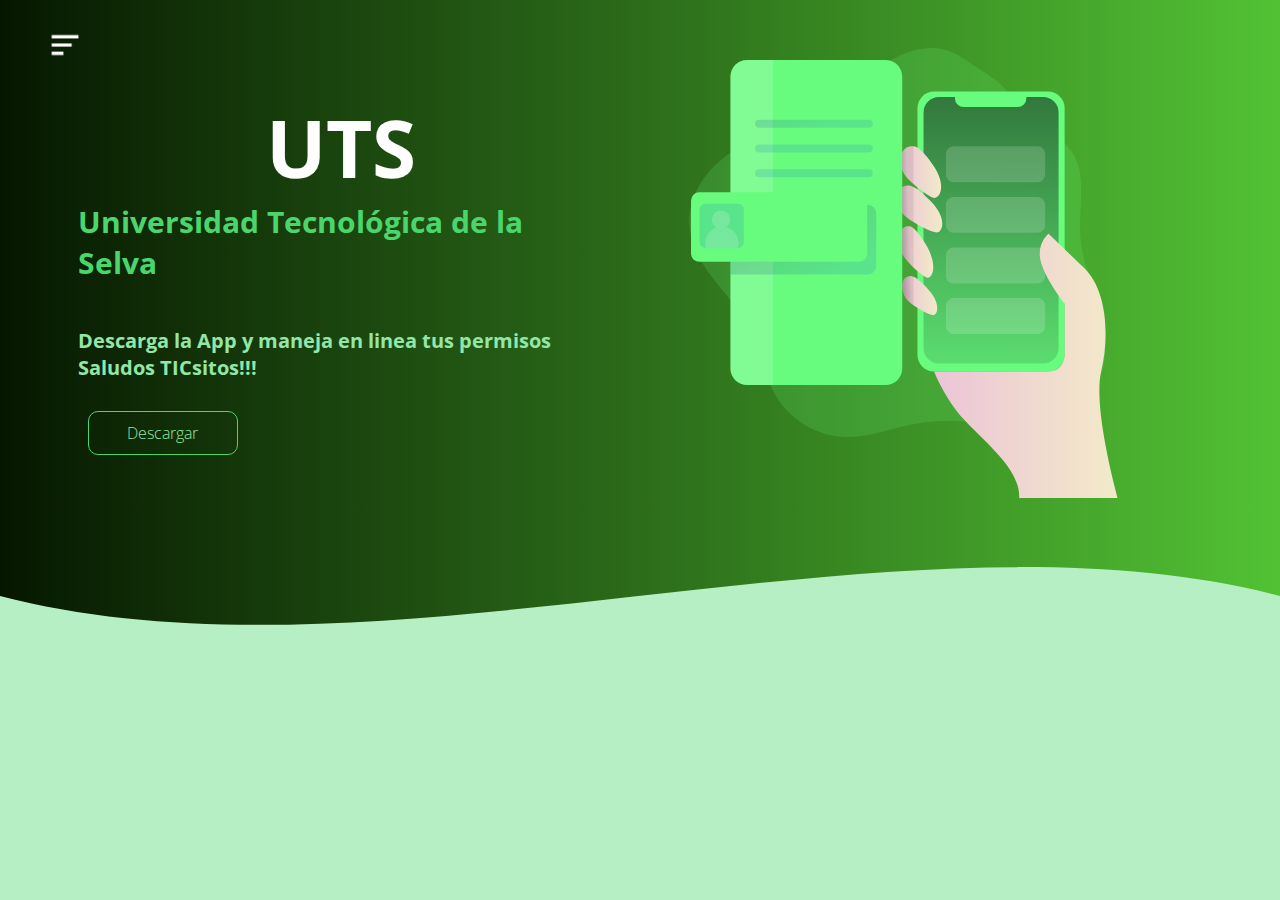
<file: index.html>
<!DOCTYPE html>
<html lang="es">

<head>
    <meta charset="UTF-8">
    <meta name="viewport" content="width=device-width, initial-scale=1.0">
    <meta http-equiv="X-UA-Compatible" content="ie=edge">
    <title>Landing Page</title>
    <link rel="stylesheet" href="css/estilos.css">
    <link href="https://fonts.googleapis.com/css?family=Open+Sans:300,400,700,800&display=swap" rel="stylesheet"> 
</head>

<body>
    <header>
        <div class="container">
            <nav>
                <a href="#" id="icono" class="icono"><img src="img/menu-alt-right-regular-24.png" class="img-icon"></a>
                <div class="enlaces uno" id="enlaces">
                    <a href="">Inicio</a>
                    <a href="login/index.html">Iniciar Sesión</a>
                    <a href="">Acerca de</a>
                    <a href="web/contacto.html">Contacto</a>
                </div>
            </nav>
            <div class="textos">

                <h1>UTS</h1>
                <h2>Universidad Tecnológica de la Selva</h2><br><br>
                <h4>Descarga la App y maneja en linea tus permisos
                <p>Saludos TICsitos!!!</h4>

                <a href="#">Descargar</a>
            </div>
            <img src="img/Mobile Phone_Monochromatic.svg" alt="">
        </div>
    </header>

    <!-- este bloque de codigo hace el efecto de ola de mar en el color del la pagina ya que
    wave significa ¡hola de mar! -->
    <div class="wave">
        <div style="height: 150px; overflow: hidden;" >
            <svg viewBox="0 0 500 150" preserveAspectRatio="none" style="height: 100%; width: 100%;">
                <path d="M0.00,49.98 C150.00,150.00 349.20,-50.00 500.00,49.98 L500.00,150.00 L0.00,150.00 Z" 
                style="stroke: none; fill: #B7EFC5;">
                </path>
            </svg>
        </div>
    </div>

    <script src="js/script.js"></script>
</body>

</html>
</file>
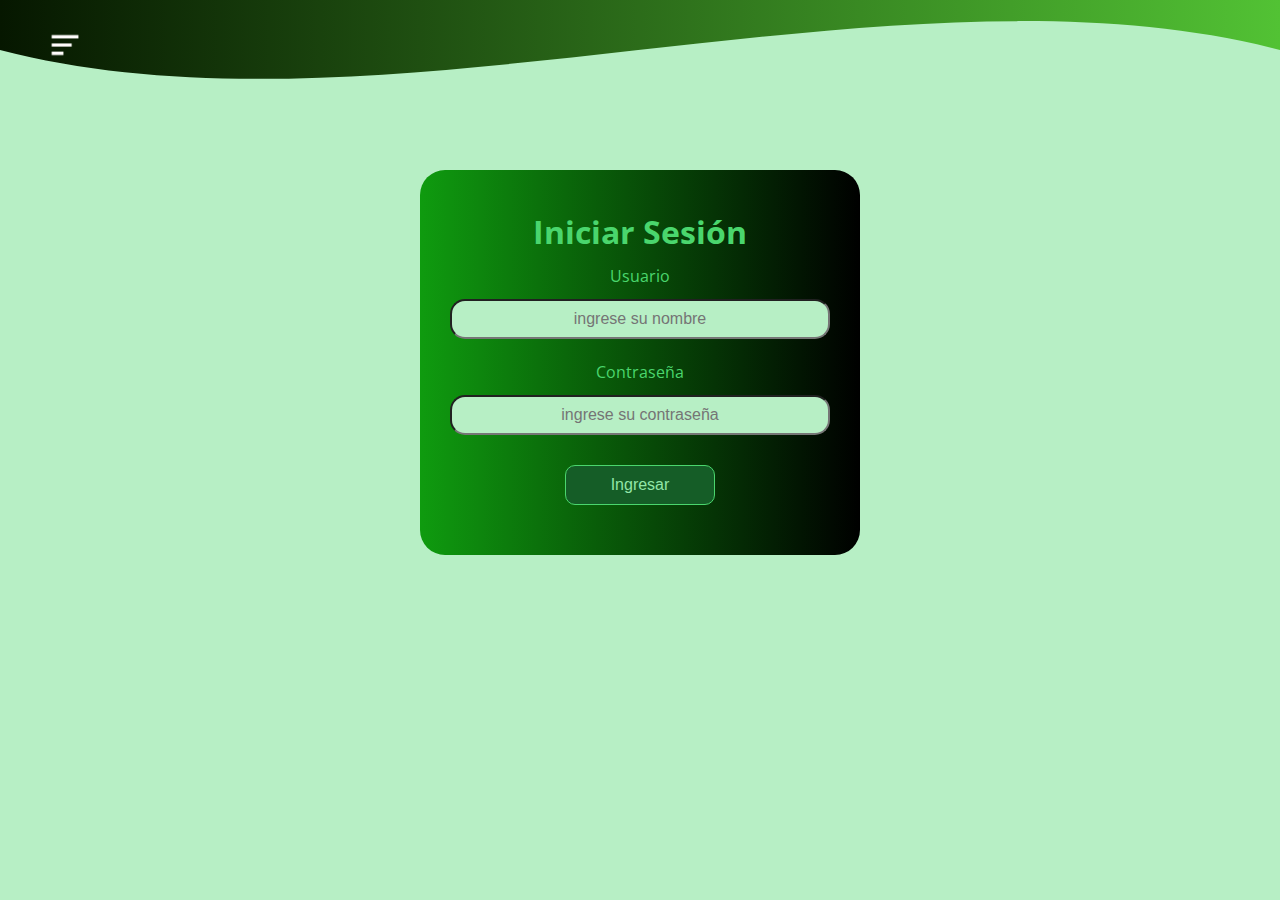
<file: login/index.html>
<!DOCTYPE html>
<html lang="es">
<head>
    <meta charset="UTF-8">
    <meta name="viewport" content="width=device-width, initial-scale=1.0">
    <title>login</title>
    <link rel="stylesheet" href="css/login.css">
    <link href="https://fonts.googleapis.com/css?family=Open+Sans:300,400,700,800&display=swap" rel="stylesheet"> 
</head>
<body>
    <header>
        <div class="container">
            <nav>
                <a href="#" id="icono" class="icono"><img src="../img/menu-alt-right-regular-24.png" class="img-icon"></a>
                <div class="enlaces uno" id="enlaces">
                    <a href="../index.html">Inicio</a>
                    <a href="index.html">Iniciar Sesión</a>
                    <a href="">Acerca de</a>
                    <a href="../web/contacto.html">Contacto</a>
                </div>
            </nav>
        </div>
    </header>

    <!-- este bloque de codigo hace el efecto de ola de mar en el color del la pagina ya que
    wave significa ¡hola de mar! -->
    <div class="wave">
        <div style="height: 150px; overflow: hidden;" >
            <svg viewBox="0 0 500 150" preserveAspectRatio="none" style="height: 100%; width: 100%;">
                <path d="M0.00,49.98 C150.00,150.00 349.20,-50.00 500.00,49.98 L500.00,150.00 L0.00,150.00 Z" 
                style="stroke: none; fill: #B7EFC5;">
                </path>
            </svg>
        </div>
    </div>
   <form action="validar.php" method="post">
   <h1 class="animate__animated animate__backInLeft">Iniciar Sesión</h1>
   <p>Usuario <input type="text" placeholder="ingrese su nombre" name="nombre" autocomplete="off"></p><br>
   <p>Contraseña <input type="password" placeholder="ingrese su contraseña" name="passwd"></p>
   <input type="submit" value="Ingresar">
   
   </form> 

   <script src="../js/script.js"></script>
</body>
</html>
</file>
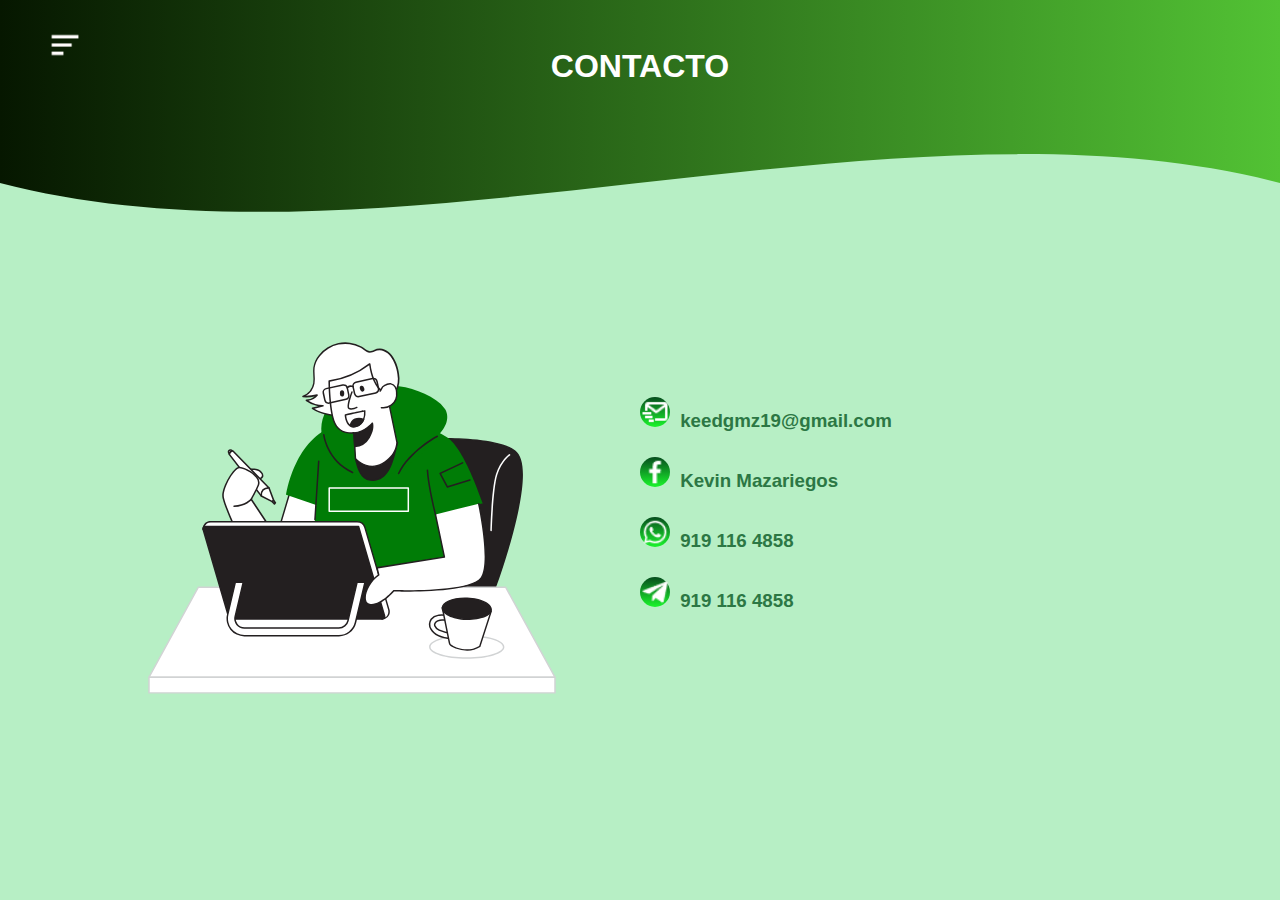
<file: web/contacto.html>
<!DOCTYPE html>
<html lang="en">
<head>
    <meta charset="UTF-8">
    <meta http-equiv="X-UA-Compatible" content="IE=edge">
    <meta name="viewport" content="width=device-width, initial-scale=1.0">
    <link rel="stylesheet" href="../css/estilos.css">
    <title>Contacto</title>
</head>
<body>
    <header>
        <div class="container">
            <nav>
                <a href="#" id="icono" class="icono"><img src="../img/menu-alt-right-regular-24.png" class="img-icon"></a>
                <div class="enlaces uno" id="enlaces">
                    <a href="../index.html">Inicio</a>
                    <a href="../login/index.html">Iniciar Sesión</a>
                    <a href="">Acerca de</a>
                    <a href="contacto.html">Contacto</a>
                </div>
            </nav>
        </div>
        <h1>CONTACTO</h1>
    </header>

    <!-- este bloque de codigo hace el efecto de ola de mar en el color del la pagina ya que
    wave significa ¡hola de mar! -->
    <div class="wave">
        <div style="height: 150px; overflow: hidden;" >
            <svg viewBox="0 0 500 150" preserveAspectRatio="none" style="height: 100%; width: 100%;">
                <path d="M0.00,49.98 C150.00,150.00 349.20,-50.00 500.00,49.98 L500.00,150.00 L0.00,150.00 Z" 
                style="stroke: none; fill: #B7EFC5;">
                </path>
            </svg>
        </div>
    </div>

    <section class="contenedor" id="servicio">
        <div class="contenedor-servicio">
            <img src="../img/Designer _Flatline.svg" alt="">
            <div class="checklist-servicio">
                <div class="service">
                    <a href="">
                        <h3 class="n-service">
                            <span class="number"><img style="width: 30px; height: 30px;" src="../img/mail-send-regular-24.png" alt=""></span>
                            keedgmz19@gmail.com
                        </h3>
                    </a>
                    <a href="">
                        <h3 class="n-service">
                            <span class="number"><img style="width: 30px; height: 30px;" src="../img/facebook-logo-24.png" alt=""></span>
                            Kevin Mazariegos
                        </h3>
                    </a>
                    <a href="">
                        <h3 class="n-service">
                            <span class="number"><img style="width: 30px; height: 30px;" src="../img/whatsapp-logo-24.png" alt=""></span>
                            919 116 4858
                        </h3>
                    </a>
                    <a href="">
                        <h3 class="n-service">
                            <span class="number"><img style="width: 30px; height: 30px;" src="../img/telegram-logo-24.png" alt=""></span>
                            919 116 4858
                        </h3>
                    </a>
                </div>
            </div>
        </div>
    </section>


    <script src="../js/script.js"></script>
</body>
</html>
</file>
<file: css/estilos.css>
*{
    margin:0;
    padding: 0;
    box-sizing: border-box;
}

body{
    font-family: 'Open Sans', sans-serif;
    background-color: #B7EFC5;
}

nav{
    position: fixed;
    top: 20px;
    left: 20px;
    display: flex;
    justify-content: flex-start;
}

h1{
    color: #fff;
    text-align: center;
    animation: arriba 1s ease-in;
}

nav a{
    color:#2DC653;
    text-decoration: none;
}

.img-icon{
    width: 40px;
    height: 40px;
}

.icono{
    display: block;
    z-index: 100000000;
    animation: moverIzquierda 1s ease-in;
}

header{
    background: #52c234;  /* fallback for old browsers */
    background: -webkit-linear-gradient(to right, #061700, #52c234);  /* Chrome 10-25, Safari 5.1-6 */
    background: linear-gradient(to right, #061700, #52c234); /* W3C, IE 10+/ Edge, Firefox 16+, Chrome 26+, Opera 12+, Safari 7+ */
    height: auto;
    padding: 48px;
    width: 100%;
}

.container{
    width: 95%;
    max-width: 1200px;
    display: flex;
    align-items: center;
    justify-content: space-around;
    margin: auto;
}

div a{
    margin: 0 10px;
    border-radius: 5px;
    padding: 5px 15px;
    color: #fff;
}

img{
    display: block;
    height: 450px;
    object-fit: cover;
    animation: arriba 1s ease-in;
}

.textos{
    width: 50%;
    color:#4AD66D;
}

.textos h1{
    font-size:80px;
    animation: moverDerecha 1s ease-in;

}

.textos h2{
    font-size:30px;
    animation: moverIzquierda 1s ease-in;
}

.textos h4{
    font-size: 20px;
    animation: moverDerecha 1s ease-in;
    color: #92E6A7;
}

.textos a{
    display: inline-block;
    color:#92E6A7;
    font-weight: 300;
    text-decoration: none;
    margin-top: 30px;
    border: 1px solid #4AD66D;
    width: 150px;
    border-radius: 10px;
    text-align: center;
    padding: 10px 0;
    animation: arriba 1s ease-in;
}

.textos a:active, a:hover{
    background: #56ab2f;  /* fallback for old browsers */
    background: -webkit-linear-gradient(to right, #a8e063, #56ab2f);  /* Chrome 10-25, Safari 5.1-6 */
    background: linear-gradient(to right, #a8e063, #56ab2f); /* W3C, IE 10+/ Edge, Firefox 16+, Chrome 26+, Opera 12+, Safari 7+ */
    color: #10451D;
    border-radius: 15px;
}

.wave{
    height: 100px;
    width: 100%;
    background: #52c234;  /* fallback for old browsers */
    background: -webkit-linear-gradient(to right, #061700, #52c234);  /* Chrome 10-25, Safari 5.1-6 */
    background: linear-gradient(to right, #061700, #52c234); /* W3C, IE 10+/ Edge, Firefox 16+, Chrome 26+, Opera 12+, Safari 7+ */
}

.enlaces{
    position: fixed;
    display: flex;
    top: 0;
    background: #000;
    justify-content: space-around;
    align-items: center;
    height: 100vh;
    left: 0;
    flex-direction: column;
    width: 40%;
    transition: all 1s ease;
    background: #5A3F37;  /* fallback for old browsers */
    background: -webkit-linear-gradient(to right, #2C7744, #5A3F37);  /* Chrome 10-25, Safari 5.1-6 */
    background: linear-gradient(to right, #2C7744, #5A3F37); /* W3C, IE 10+/ Edge, Firefox 16+, Chrome 26+, Opera 12+, Safari 7+ */
}

.uno{
    
    -webkit-clip-path: circle(0% at 0 0);
    clip-path: circle(0% at 0 0);
}

.dos{
    
    -webkit-clip-path: circle(150% at 0 0);
    clip-path: circle(150% at 0 0);
}

.contenedor{
    width: 90%;
    max-width: 1200px;
    overflow: hidden; 
    margin: auto;
    padding: 60px 0;
}

.contenedor-servicio{
    display: flex;
    justify-content: space-evenly;
    align-items: center;
    flex-wrap:wrap;
}

.contenedor-servicio img{
    width: 40%;
    animation: moverDerecha 1s ease-in;
}

.checklist-servicio{
    width: 45%;
}

.service{
    margin-bottom: 20px;
}

.service a{
    text-decoration: none;
}

.service a:active, .service a:hover{
    background: none;
    color: #10451D;
}

.n-service{
    margin-bottom: 7px;
    color: #2C7744;
    animation: moverIzquierda 1s ease-in;
}

.number{
    display: inline-block;
    background-image: linear-gradient(to top, #1af52c 0%, #074d1e 100%);
    width: 30px;
    height: 30px;
    color: #fff;
    text-align: center;
    border-radius: 50%;
    font-weight: 700;
    line-height: 30px;
    margin-right: 5px;
}

@keyframes moverIzquierda{
    0%{
        opacity: 0;
        transform: translateX(-100px);
    }

    100%{
        opacity: 1;
        transform: translate(0);
    }
}

@keyframes moverDerecha{
    0%{
        opacity: 0;
        transform: translateX(100px);
    }

    100%{
        opacity: 1;
        transform: translate(0);
    }
}

@keyframes arriba{
    0%{
        opacity: 0;
        transform: translateY(100px);
    }

    100%{
        opacity: 1;
        transform: translate(0);
    }
}

@media screen and (max-width:1000px){
    img{
        height: 400px;
    }
}

@media screen and (max-width:800px){
    img{
        height: 370px;
    }
    .textos h1{
        font-size: 70px;
    }

    .textos h2{
        font-size: 25px;
    }
    
    .img-icon{
        width: 35;
    }
}

@media screen and (max-width:700px){
    img{
        height: 250px;
    }
    .textos h1{
        font-size: 40px;
    }

    .textos h2{
        font-size: 15px;
    }
    
    .img-icon{
        width: 25;
    }
}

@media screen and (max-width:450px){
    .container{
        width: 100%;
        flex-wrap: wrap-reverse;
        justify-content: center;
    }
    .textos{
        width: 100%;
        text-align: center;
    }
    .textos h1{
        font-size: 60px;
    }    

    .img-icon{
        width: 25;
    }
}

@media screen and (max-width:340px){
    img{
        height: 160px;
    }
    .textos h1{
        font-size: 35px;
    }
    .textos a{
        width: 120px;
    }
    .textos h2{
        font-size: 15px;
    }
    
    .img-icon{
        width: 15;
    }
}
</file>
<file: login/css/login.css>
*{
    margin:0;
    padding: 0;
    box-sizing: border-box;
    text-align: center;
}

body{
    font-family: 'Open Sans', sans-serif;
    background-color: #B7EFC5;
}

form {
	padding: 50px 20px;
	background: #000000;  /* fallback for old browsers */
	background: -webkit-linear-gradient(to right, #0f9b0f, #000000);  /* Chrome 10-25, Safari 5.1-6 */
	background: linear-gradient(to right, #0f9b0f, #000000); /* W3C, IE 10+/ Edge, Firefox 16+, Chrome 26+, Opera 12+, Safari 7+ */
	border-radius: 25px;
	margin: calc(25% + 100px);
	margin-top: 70px;
	padding-top: 28px;
	margin-bottom: 30px;
	animation: moverIzquierda 1s ease-in;
    align-content: center;
}

h1 {
	text-align: center;
	padding: 12px;
	color: #4AD66D;
	animation: moverDerecha 1s ease-in;
}

input {
	width: calc(100% - 20px);
	padding: 9px;
	margin-top: 12px;
	font-size: 16px;
	border-radius: 15px;
	background-color: #B7EFC5;
	color: #10451D;
	animation: moverDerecha 1s ease-in;
}

input:active, input:hover{
	width: calc(100% - 20px);
	padding: 9px;
	margin-top: 12px;
	font-size: 16px;
	border-radius: 15px;
	background-color: #B7EFC5;
	color: #10451D;
}

input[type='submit']{
	width: 50%;
    color:#4AD66D;
	background-color: #155D27;
	display: inline-block;
    color:#92E6A7;
    font-weight: 300;
    text-decoration: none;
    margin-top: 30px;
    border: 1px solid #4AD66D;
    width: 150px;
    border-radius: 10px;
    text-align: center;
    padding: 10px 0;
    animation: arriba 1s ease-in;
}
input[type='submit']:hover,input[type='submit']:active{
	background: #56ab2f;  /* fallback for old browsers */
    background: -webkit-linear-gradient(to right, #a8e063, #56ab2f);  /* Chrome 10-25, Safari 5.1-6 */
    background: linear-gradient(to right, #a8e063, #56ab2f); /* W3C, IE 10+/ Edge, Firefox 16+, Chrome 26+, Opera 12+, Safari 7+ */
    color: #10451D;
    border-radius: 15px;
}

p{
	color: #4AD66D;
}

nav{
    position: fixed;
    top: 20px;
    left: 20px;
    display: flex;
    justify-content: flex-start;
}

nav a{
    color:#2DC653;
    text-decoration: none;
}

.img-icon{
    width: 40px;
    height: 40px;
}

.icono{
    display: block;
    z-index: 100000000;
    animation: moverIzquierda 1s ease-in;
}

.container{
    width: 95%;
    max-width: 1200px;
    display: flex;
    align-items: center;
    justify-content: space-around;
    margin: auto;
}

div a{
    margin: 0 10px;
    border-radius: 5px;
    padding: 5px 15px;
    color: #fff;
}

img{
    display: block;
    height: 450px;
    object-fit: cover;
    animation: arriba 1s ease-in;
}

.textos{
    width: 50%;
    color:#4AD66D;
}

.textos h1{
    font-size:80px;
    animation: moverDerecha 1s ease-in;

}

.textos h2{
    font-size:30px;
    animation: moverIzquierda 1s ease-in;
}

.textos h4{
    font-size: 20px;
    animation: moverDerecha 1s ease-in;
    color: #92E6A7;
}

.textos a{
    display: inline-block;
    color:#92E6A7;
    font-weight: 300;
    text-decoration: none;
    margin-top: 30px;
    border: 1px solid #4AD66D;
    width: 150px;
    border-radius: 10px;
    text-align: center;
    padding: 10px 0;
    animation: arriba 1s ease-in;
}

.textos a:active, a:hover{
    background: #56ab2f;  /* fallback for old browsers */
    background: -webkit-linear-gradient(to right, #a8e063, #56ab2f);  /* Chrome 10-25, Safari 5.1-6 */
    background: linear-gradient(to right, #a8e063, #56ab2f); /* W3C, IE 10+/ Edge, Firefox 16+, Chrome 26+, Opera 12+, Safari 7+ */
    color: #10451D;
    border-radius: 15px;
}

.wave{
    height: 100px;
    width: 100%;
    background: #52c234;  /* fallback for old browsers */
    background: -webkit-linear-gradient(to right, #061700, #52c234);  /* Chrome 10-25, Safari 5.1-6 */
    background: linear-gradient(to right, #061700, #52c234); /* W3C, IE 10+/ Edge, Firefox 16+, Chrome 26+, Opera 12+, Safari 7+ */
}

.enlaces{
    position: fixed;
    display: flex;
    top: 0;
    background: #000;
    justify-content: space-around;
    align-items: center;
    height: 100vh;
    left: 0;
    flex-direction: column;
    width: 40%;
    transition: all 1s ease;
    background: #5A3F37;  /* fallback for old browsers */
    background: -webkit-linear-gradient(to right, #2C7744, #5A3F37);  /* Chrome 10-25, Safari 5.1-6 */
    background: linear-gradient(to right, #2C7744, #5A3F37); /* W3C, IE 10+/ Edge, Firefox 16+, Chrome 26+, Opera 12+, Safari 7+ */
}

.uno{
    
    -webkit-clip-path: circle(0% at 0 0);
    clip-path: circle(0% at 0 0);
}

.dos{
    
    -webkit-clip-path: circle(150% at 0 0);
    clip-path: circle(150% at 0 0);
    
    }

@keyframes moverIzquierda{
    0%{
        opacity: 0;
        transform: translateX(-100px);
    }

    100%{
        opacity: 1;
        transform: translate(0);
    }
}

@keyframes moverDerecha{
    0%{
        opacity: 0;
        transform: translateX(100px);
    }

    100%{
        opacity: 1;
        transform: translate(0);
    }
}

@keyframes arriba{
    0%{
        opacity: 0;
        transform: translateY(100px);
    }

    100%{
        opacity: 1;
        transform: translate(0);
    }
}

@media screen and (max-width:1000px){
    img{
        height: 400px;
    }
}

@media screen and (max-width:800px){
    img{
        height: 370px;
    }
    .textos h1{
        font-size: 70px;
    }

    .textos h2{
        font-size: 25px;
    }
    
    .img-icon{
        width: 35;
    }
}

@media screen and (max-width:700px){
    img{
        height: 250px;
    }
    .textos h1{
        font-size: 40px;
    }

    .textos h2{
        font-size: 15px;
    }
    
    .img-icon{
        width: 25;
    }
}

@media screen and (max-width:450px){
    .container{
        width: 100%;
        flex-wrap: wrap-reverse;
        justify-content: center;
    }
    .textos{
        width: 100%;
        text-align: center;
    }
    .textos h1{
        font-size: 60px;
    }    

    .img-icon{
        width: 25;
    }
}

@media screen and (max-width:340px){
    img{
        height: 160px;
    }
    .textos h1{
        font-size: 35px;
    }
    .textos a{
        width: 120px;
    }
    .textos h2{
        font-size: 15px;
    }
    
    .img-icon{
        width: 15;
    }
}
</file>
